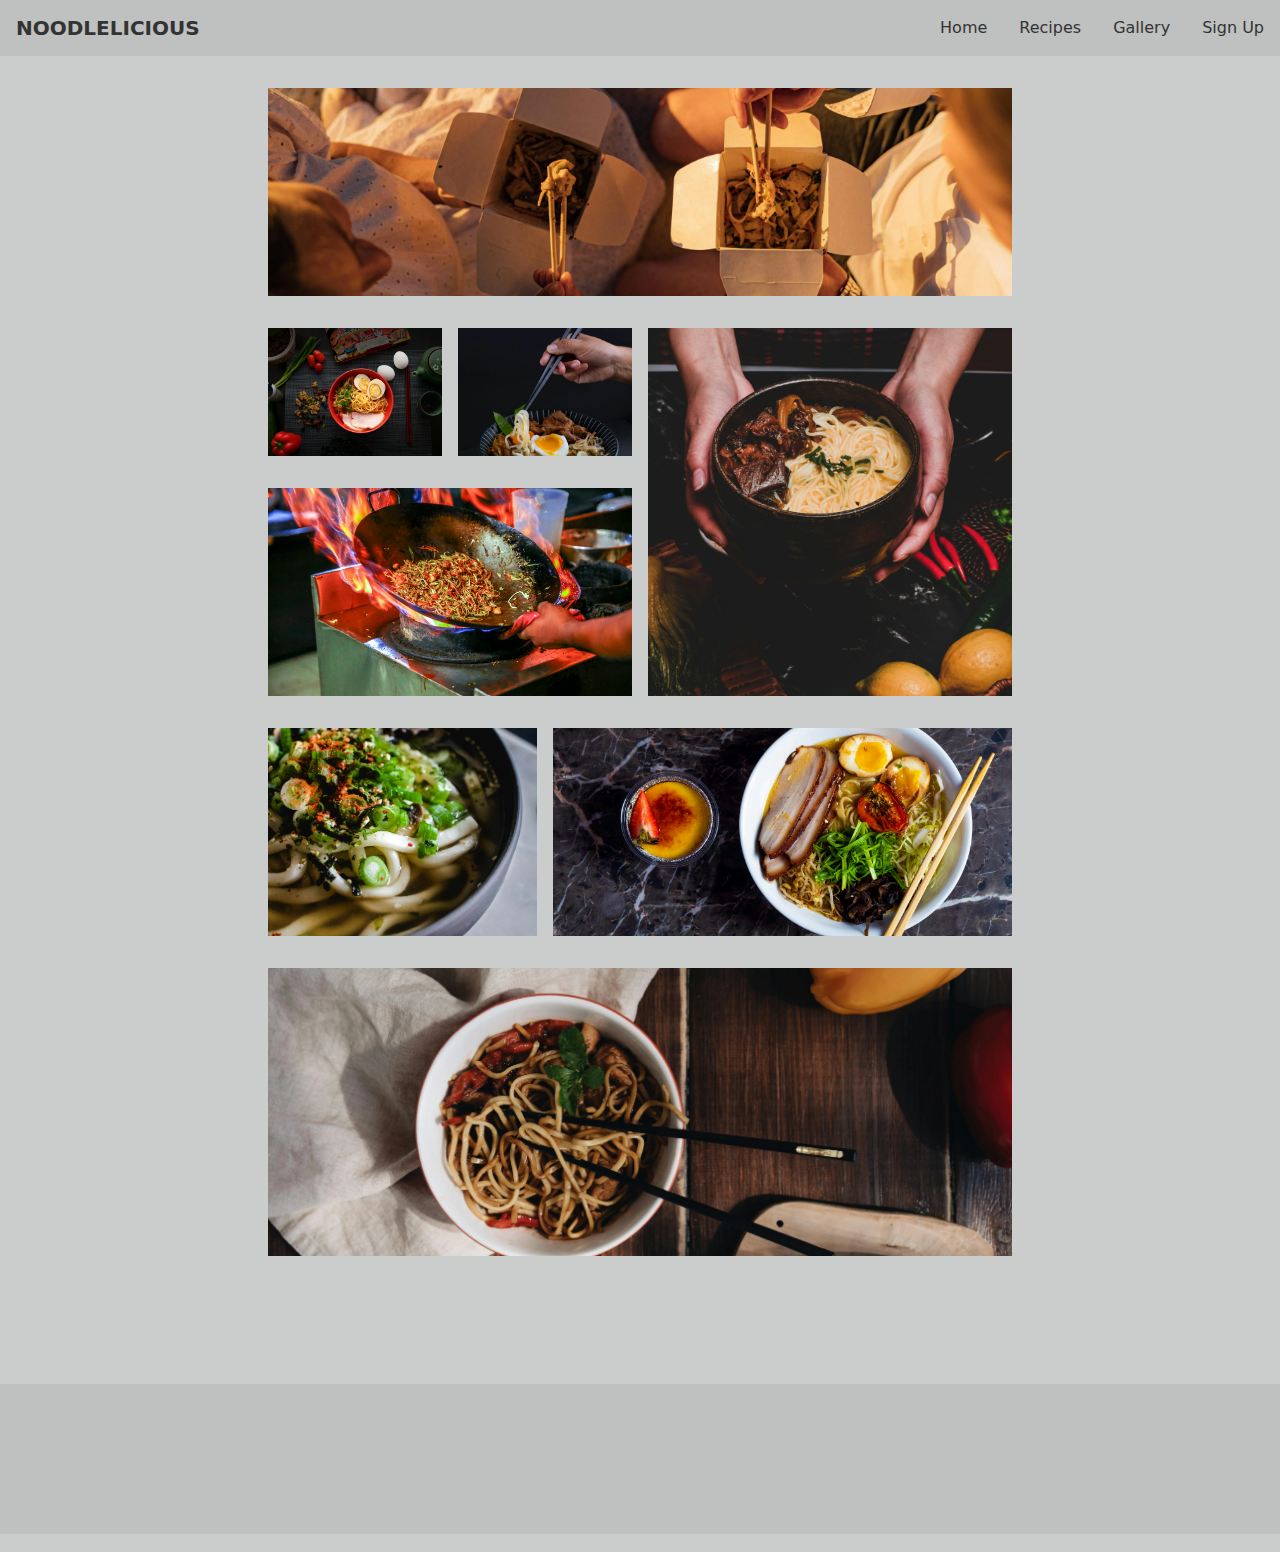
<file: gallery.html>
<!DOCTYPE html>
<html lang="en">
<head>
    <meta charset="UTF-8">
    <meta name="viewport" content="width=device-width, initial-scale=1.0">
    <link rel="stylesheet" href="https://cdn.jsdelivr.net/npm/bootstrap@5.3.2/dist/css/bootstrap.min.css">
        <script src="https://code.jquery.com/jquery-3.5.1.slim.min.js"></script>
        <script src="https://cdn.jsdelivr.net/npm/bootstrap@5.3.2/dist/js/bootstrap.min.js"></script>
    <link rel="stylesheet" href="assets/css/style.css">
    <title>Noodlelicious</title>
</head>
<body class="gallery-color">
    
    <nav class="navbar navbar-expand-sm navbar-color navbar-dark">
        <a href="/" class="navbar-brand text-uppercase px-3">Noodlelicious</a>
        <button class="navbar-toggler" type="button" data-toggle="collapse" data-target="#navbarNav"
                aria-controls="navbarNav" aria-expanded="false" aria-label="Toggle navigation">
            <span class="navbar-toggler-icon"></span>
        </button>
        <div class="collapse navbar-collapse" id="navbarNav">
            <ul class="navbar-nav ms-auto">
                <li class="active nav-item px-2"><a class="nav-link" href="index.html">Home</a></li>
                <li class="nav-item px-2"><a class="nav-link" href="recipes.html">Recipes</a></li>
                <li class="nav-item px-2"><a class="nav-link" href="gallery.html">Gallery</a></li>
                <li class="nav-item px-2"><a class="nav-link" href="sign-up.html">Sign Up</a></li>
            </ul>
        </div>
    </nav>

    <section class="gallery-color">
        <div class="container">
            <div class="gallery">
                <figure class="gallery__item gallery__item--1">
                    <img src="assets/images/1-image.webp" alt="Gallery image 1" class="gallery__img">
                </figure>
                <figure class="gallery__item gallery__item--2">
                    <img src="assets/images/2-image.webp" alt="Gallery image 2" class="gallery__img">
                </figure>
                <figure class="gallery__item gallery__item--3">
                    <img src="assets/images/3-image.webp" alt="Gallery image 3" class="gallery__img">
                </figure>
                <figure class="gallery__item gallery__item--4">
                    <img src="assets/images/4-image.webp" alt="Gallery image 4" class="gallery__img">
                </figure>
                <figure class="gallery__item gallery__item--5">
                    <img src="assets/images/5-image.webp" alt="Gallery image 5" class="gallery__img">
                </figure>
                <figure class="gallery__item gallery__item--6">
                    <img src="assets/images/6-image.webp" alt="Gallery image 6" class="gallery__img">
                </figure>
                <figure class="gallery__item gallery__item--7">
                    <img src="assets/images/7-image.webp" alt="Gallery image 6" class="gallery__img">
                </figure>
                <figure class="gallery__item gallery__item--8">
                    <img src="assets/images/8-image.webp" alt="Gallery image 6" class="gallery__img">
                </figure>
                
            </div>
        </div>
    </section>
    
    <footer>
        <ul class="social-media">
            <li><a href="https://www.facebook.com" target="_blank"><i class="fa-brands fa-square-facebook"></i></li>
            <li><a href="https://www.twitter.com" target="_blank"><i class="fa-brands fa-square-x-twitter"></i></li>
            <li><a href="https://www.youtube.com" target="_blank"><i class="fa-brands fa-square-youtube"></i></li>
            <li><a href="https://www.instagram.com" target="_blank"><i class="fa-brands fa-square-instagram"></i></li>
        </ul>
    </footer>

    <script>
        $(document).ready(function() {
            $('.navbar-toggler').click(function() {
                $('.navbar-collapse').toggle('show');
            });
        });
    </script>

</body>
</html>
</file>
<file: assets/css/style.css>
@import url('https://fonts.googleapis.com/css2?family=Noto+Sans+Tirhuta&family=Roboto:ital@1&display=swap');

.name-font {
    font-family: 'Noto Sans Tirhuta', sans-serif;
}

.quote-font {
    font-family: 'Roboto', sans-serif;
}


.quotes-section {
  background-color: #333333;
  width: 100%;
  padding: 25px;
  margin: 0;
}

.about-section {
    background-color: #333333;
}

.about-spacing {
    margin-top: 70px;
}

.about-align {
    padding-top: 50px;
}

.title-color {
    color: white;
}

.navbar-color {
    background-color: #BFC0C0;
}

.about-style {
    color: white;
    padding-bottom: 40px;
}

.about-color {
    color: white;
}

.about-noodles {
    padding-left: 20px;
}

.quotes-color {
    color: white;
}

.noodles {
    padding-left: 310px;;
}

.blockquote {
    padding: 20px;
}

.quote-image {
    margin: 20px;
}

footer {
    bottom: 0;
    left: 0;
    width: 100%;
    height: 150px;
    background-color: #BFC0C0;
    
}

.social-media {
    display: flex;
    justify-content: center;
    list-style: none;
    padding: 60px;
    margin: 0;
    gap: 30px;
    
}

.social-media li {
    margin: 0;
    padding: 0;
}

.social-media li a {
    text-decoration: none;
}

.social-media i {
    font-size: 200%;
    margin: 1%;
    padding: 1%;
    color: #333333;
}

.section-break {
    padding: 20px;
    background-color: #BFC0C0;
}

.quote-align {
    padding: inherit;
}

.navbar-brand {
    font-weight: bolder;
    color: #333333;
}

.navbar-brand:hover {
    color: #985463;
}

.nav-link {
    color: #333333;
}

.nav-link:hover {
    font-weight: bold;
    color: #985463;
}

.sign-up-form {
    width: 300px;
    
    background: transparent;
    padding: 30px;
    margin: 8% 8% 8% auto;
    text-align: center;
}

@media (max-width: 768px) {
    .sign-up-form {
        width: 90%;
        margin: 8% auto 8%;
    }
}

.sign-up-image {
    background-image: url("../images/sign-up-image.webp");
    background-size: cover;
    background-repeat: no-repeat;
}

/* Override background image on mobile devices */
@media (max-width: 767px) {
    .sign-up-image {
        background-image: none;
        background-color: #333333; 
    }
}


.sign-up-button {
    color: #fff;
    width: 100%;
    padding: 10px;
    border-radius: 20px;
    font-size: 15px;
    font-weight: bold;
    margin: 10px 0;
    border: none;
    outline: none;
    cursor: pointer;
    background-color: #BFC0C0;
 }

 #fname {
    border-radius: 20px;
    padding: 10px;
    margin: 10px 0;
    width: 100%;
    border:3px solid #BFC0C0;
    outline:none
 }

 #lname {
    border-radius: 20px;
    padding: 10px;
    margin: 10px 0;
    width: 100%;
    border:3px solid #BFC0C0;
    outline:none
 }

 #email {
    border-radius: 20px;
    padding: 10px;
    margin: 10px 0;
    width: 100%;
    border:3px solid #BFC0C0;
    outline:none
 }

 .sign-up-form h2 {
    color: #BFC0C0;
    margin-bottom: 30px;
    
 }

 .gallery-color {
    background-color: #cbcccc;
 }

.container {
    width: 60%;
    margin: 2rem auto; 
    box-sizing: border-box;
    font-size: 62.5%; 
    font-family: "Roboto", sans-serif;
    color: #333;
    font-weight: 300;
    line-height: 1.6;
  }
  
.gallery {
  display: grid;
  grid-template-columns: repeat(8, 1fr);
  grid-template-rows: repeat(16, 5vw);
  grid-gap: 1rem; 
  
}

.gallery__img {
  width: 100%;
  height: 100%;
  object-fit: cover;
   
}

.gallery__item--1 {
    grid-column-start: 1;
    grid-column-end: 9;
    grid-row-start: 1;
    grid-row-end: 4;
  }

.gallery__item--2 {
  grid-column-start: 1;
  grid-column-end: 3;
  grid-row-start: 4;
  grid-row-end: 6;
}

.gallery__item--3 {
    grid-column-start: 3;
    grid-column-end: 5;
    grid-row-start: 4;
    grid-row-end: 6;
  }

.gallery__item--4 {
    grid-column-start: 5;
    grid-column-end: 9;
    grid-row-start: 4;
    grid-row-end: 9;
  }

.gallery__item--5 {
    grid-column-start: 1;
    grid-column-end: 5;
    grid-row-start: 6;
    grid-row-end: 9;
  }

.gallery__item--6 {
    grid-column-start: 1;
    grid-column-end: 4;
    grid-row-start: 9;
    grid-row-end: 12;
  }

.gallery__item--7 {
  grid-column-start: 4;
  grid-column-end: 9;
  grid-row-start: 9;
  grid-row-end: 12;
}

.gallery__item--8 {
    grid-column-start: 1;
    grid-column-end: 9;
    grid-row-start: 12;
    grid-row-end: 16;
  }
  

.noodle-recipes {
    text-align: center;
    padding: 80px;
    background-color: #cbcccc;
    
}

.noodle-recipes h1 {
    color: #333333;
    font-size: 100px;
    font-weight: bolder;
    text-shadow: 2px 2px 4px #333;
    font-family: 'Noto Sans Tirhuta', sans-serif;
}

.noodle-recipes h3 {
    padding: 20px;
    font-family: 'Noto Sans Tirhuta', sans-serif;
    font-size: small;
    box-shadow: 1px 1px 10px #BFC0C0;
}

hr {
    height: 4px; 
    background-color: #333333; 
    border: none; 
}

.recipe-name-1 {
    text-align: center;
    font-family: 'Noto Sans Tirhuta', sans-serif;
}

.clearfix h1 {
    text-align: center;
    padding: 20px;
    font-family: 'Noto Sans Tirhuta', sans-serif;
}

.list-centered {
    display: flex;
    flex-direction: column;
    align-items: center;
    list-style-position: inside;
    padding-left: 0;
    font-family: 'Noto Sans Tirhuta', sans-serif;
    padding: 20px;
}
.list-centered li {
    text-align: center;
    margin: 0;
    padding: 0;
}

.smaller-image {
    width: 100%;
    max-width: 500px;
    margin-left: auto;
    margin-right: auto;
}

.smaller-image-2 {
    width: 100%;
    max-width: 500px;
    margin-left: auto;
    margin-right: auto;
}

@media (min-width: 768px) {
    .smaller-image-2 {
        float: left;
        margin: 0;
    }
}

@media (max-width: 767px) {
    .col-md-12 {
      width: 100%;
    }
    
    .noodle-recipes {
       padding: 10px;
    }
    
    .text-center {
       text-align: center;
    }
  }
</file>
